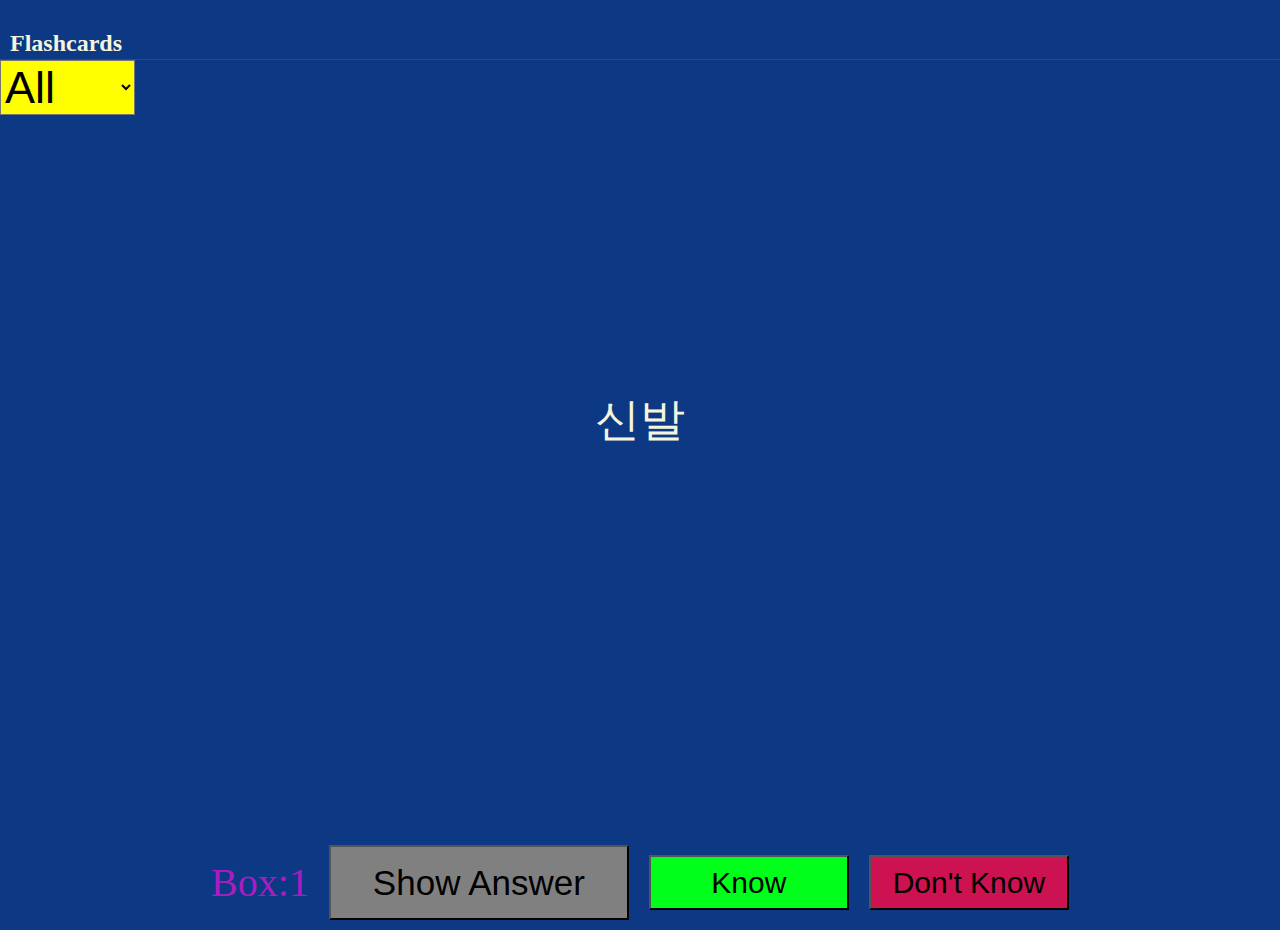
<file: index.html>
<!DOCTYPE html>
<html lang="en">
<head>
    <meta charset="UTF-8">
    <meta name="viewport" content="width=device-width, initial-scale=1.0">
    <title>Flashcard Studying</title>
    <link rel="stylesheet" type="text/css" href="style.css">
    <script src="backup.js" ></script>
    <script src="script.js" defer></script>
</head>
<body>
    <header>
        <h2>Flashcards</h2>
       
    </header>
    <select id="boxesSelector">
        <option value="all">All</option>
        <option value=1>Box 1</option>
        <option value=2>Box 2</option>
        <option value=3>Box 3</option>
        <option value=4>Box 4</option>
        <option value=5>Box 5</option>
    </select>

    <div id="flashcardContainer">
        <p id="term"></p>

        <p id="definition"></p>
    </div>

    <div class="flashcardButton">
        <p id="flashcardBoxNumber"></p>
        <button id="showAnswer">Show Answer</button>
        <button id="know">Know</button>
        <button id="dontknow">Don't Know</button>
    </div>
</body>
</html>
</file>
<file: style.css>
body,html {
    background-color: rgb(13, 56, 131);
    margin: 0;
    padding: 0;
}

header {
    display: flex;
    padding:10px;
    position: relative;
    height: 40px;
    color: beige;
}



header::before {
    content: "";
    position:absolute;
    bottom: 0;
    left: 0;
    width: 100%;
    background-color: rgb(42, 70, 139);
    height: 1px;
}

.boxContainer {
    display: flex;
    flex-direction: column;
    justify-content: center;
    align-items: center;
    margin: 20px;
    
}

.box {
    margin: 10px;
    width: 400px;
    height: 100px;
    font-size: 50px;
    font-family: "Lato";
}

button:hover {
    background-color: rgb(96, 177, 177);
}


#add {
    margin: 10px;
    width: 200px;
    height: 50px;
    font-size: 25px;
    font-family: "Lato";
}


#homeLink {
    margin: 27px;
    color:aqua;
    
}


#flashcardContainer {
    display: flex;
    flex-direction: column;
    justify-content: center;
    align-items: center;
    margin-top: 20vh;
    color:beige;
    font-size: 5vh;
    padding:50px;
    
}

#definition {
   padding: 75px;
   height: 30px;
}


.flashcardButton {
    display: flex;
    justify-content: center;
    align-items: center;
    margin-top: 20px;
    
}

#showAnswer {
    margin: 10px;
    width: 300px;
    height: 75px;
    font-size: 35px;
    background-color: gray;
    
}

#know, #dontknow {
    margin: 10px;
    width: 200px;
    height: 55px;
    font-size: 30px;
    background-color: rgb(0, 255, 26);
}
#dontknow {
    background-color: rgb(204, 18, 80);
}

#flashcardBoxNumber {
    margin: 10px;
    font-size: 40px;
    color: rgb(169, 28, 194);
}

#boxesSelector {
    width: 15vh;
    height:auto;
    font-size: 5vh;
    background-color: yellow;
}
</file>
